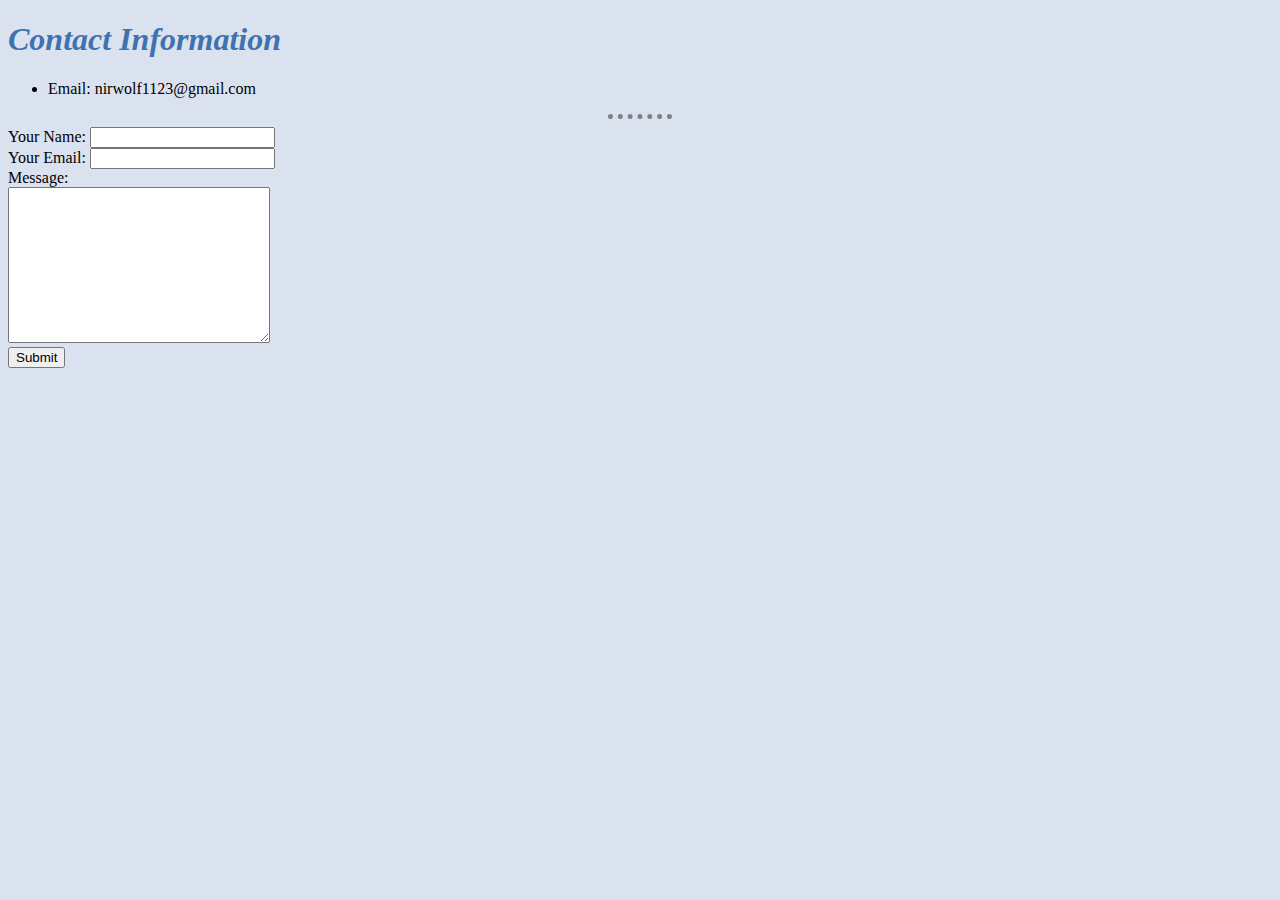
<file: contact.html>
<!DOCTYPE html>
<html lang="en" dir="ltr">

<head>
  <meta charset="utf-8">
  <title>Contact Information</title>
  <link rel="stylesheet" href="css/styles.css">
</head>

<body>
  <h1>Contact Information</h1>
  <ul>
    <li>Email: nirwolf1123@gmail.com</li>
  </ul>
  <hr>
  <form action="mailto:nirwolf1123@gmail.com" method="post" enctype="text/plain">
    <label>Your Name:</label>
    <input type="text" name="name" value=""><br>
    <label>Your Email:</label>
    <input type="email" name="email" value=""><br>
    <label>Message:</label><br>
    <textarea name="message" id="" cols="30" rows="10"></textarea><br>
    <input type="submit" name="">
  </form>
</body>

</html>
</file>
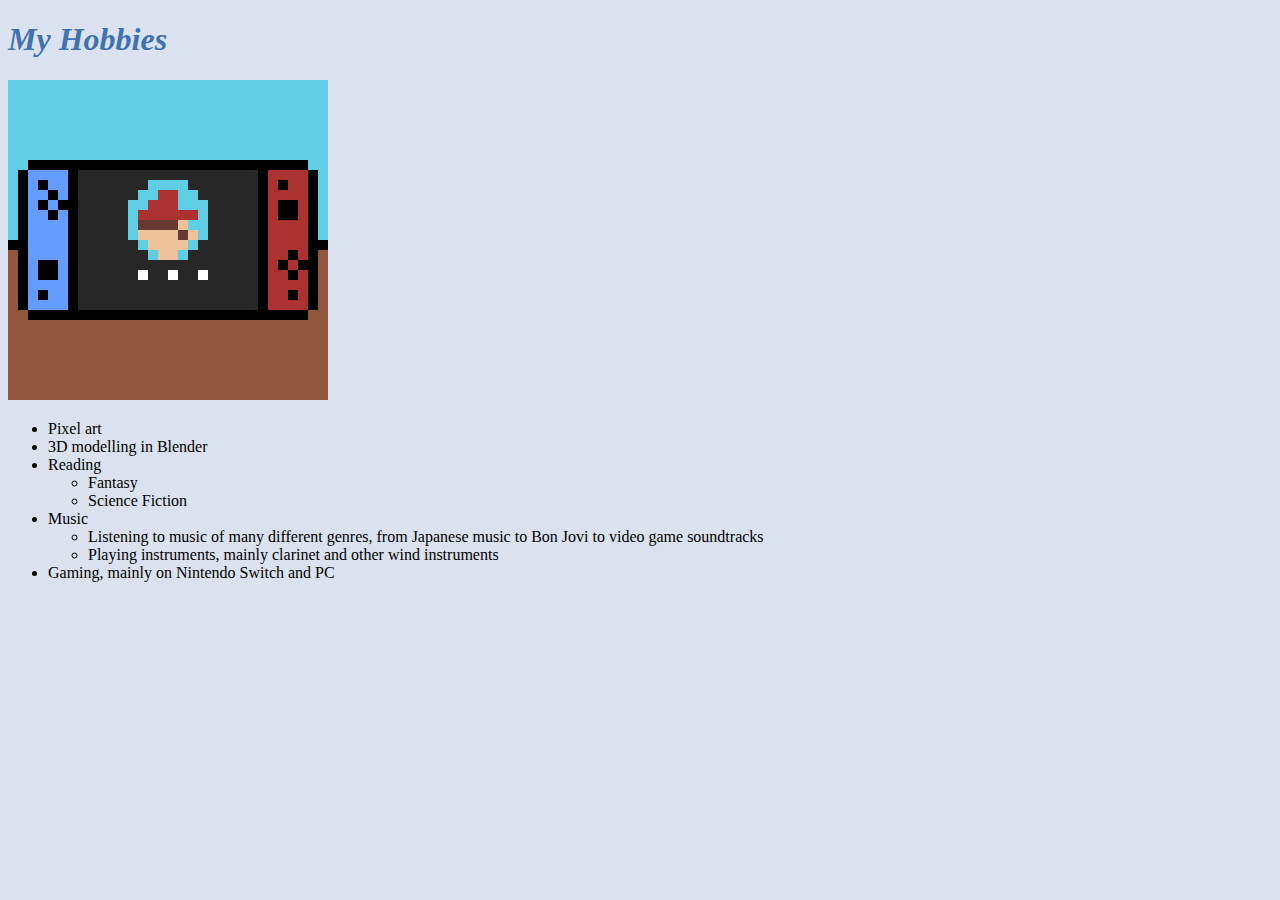
<file: hobbies.html>
<!DOCTYPE html>
<html lang="en" dir="ltr">

<head>
  <meta charset="utf-8">
  <title>Hobbies</title>
  <link rel="stylesheet" href="css/styles.css">
</head>

<body>
  <h1>My Hobbies</h1>
  <img src="switch1000.gif" alt="Basic pixel art I made">
  <ul>
    <li>Pixel art</li>
    <li>3D modelling in Blender</li>
    <li>Reading
      <ul>
        <li>Fantasy</li>
        <li>Science Fiction</li>
      </ul>
    </li>
    <li>Music
      <ul>
        <li>Listening to music of many different genres, from Japanese music to Bon Jovi to video game soundtracks</li>
        <li>Playing instruments, mainly clarinet and other wind instruments</li>
      </ul>
    </li>
    <li>Gaming, mainly on Nintendo Switch and PC</li>
  </ul>
</body>

</html>
</file>
<file: css/styles.css>
body {
    background-color: #dbe2ef;
  }

  hr {
    border-style: none;
    border-top-style: dotted;
    width: 5%;
    border-color: grey;
    border-width: 5px;
  }

  h1{
    color: #3f72af;
    font-style: oblique;
  }

  h3{
    color: #3f72af;
  }
</file>
